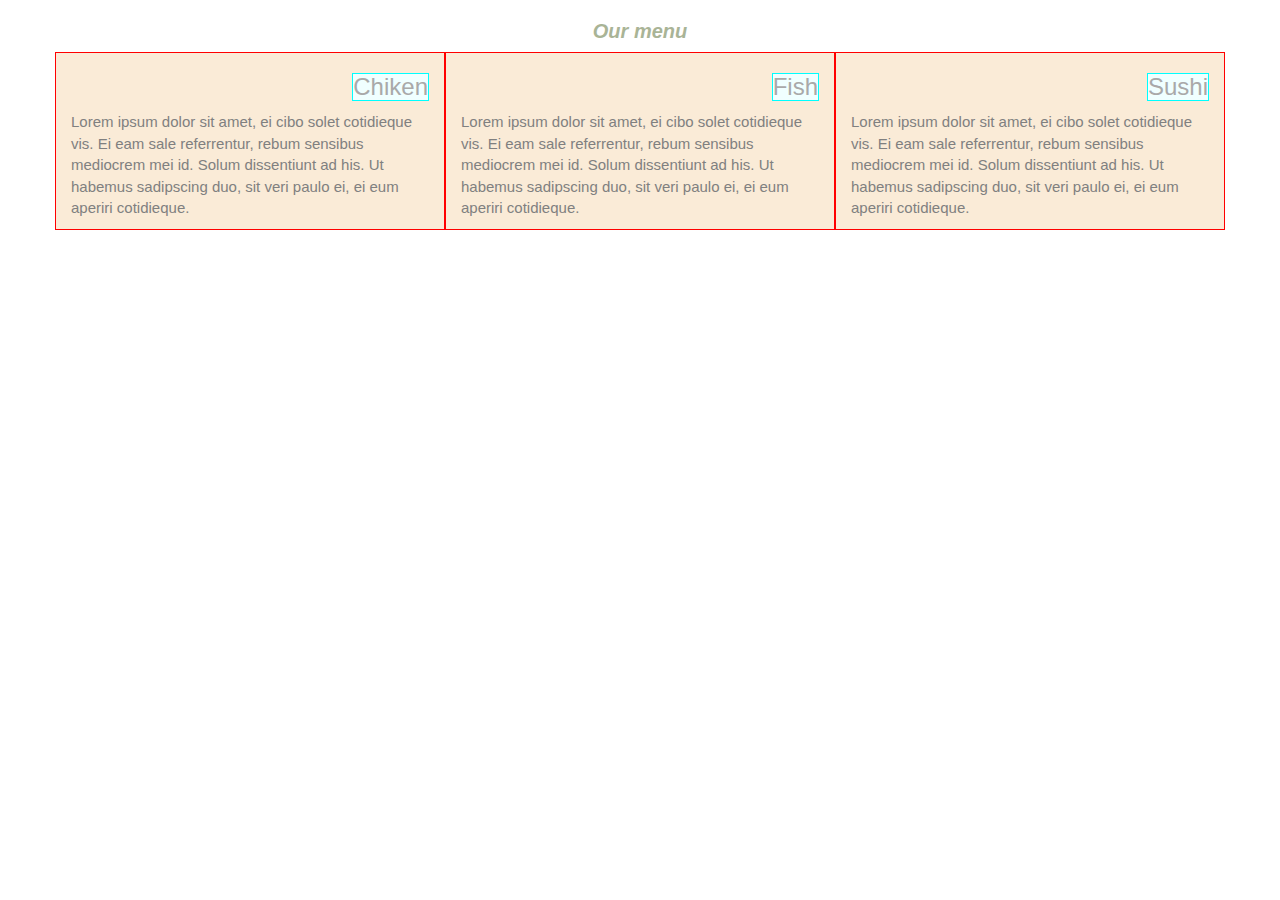
<file: module2-solution/index.html>
<!doctype html>

<html>
<head>
    
<title>Responsive Website</title>
  <meta charset="UTF-8">
  <meta name="viewport" content="width=device-width, initial-scale=1.0">
  <link href="css/bootstrap.min.css" rel="stylesheet">
  <script src="https://ajax.googleapis.com/ajax/libs/jquery/3.1.1/jquery.min.js"></script>
  <script src="https://maxcdn.bootstrapcdn.com/bootstrap/3.3.7/js/bootstrap.min.js"></script>
    
<style>
   * {box-sizing: border-box;
      margin: 0;
      padding: 0;}
    
  h1 {color: darkolivegreen;
	font-size: 20px;
	font-weight: bold;
	font-style: italic;
	text-align: center;
	opacity: .50;}
   
    p {color: grey;
    font-size: 15px;
   float: left;
         
   }
    
    h2 {color:darkgrey;
	background-color:azure;
    border: 1px solid aqua;
    text-align: right;
    font-size: 24px;
    float: right;
     
       
	}


</style>    
</head>

<body>


<div class="container"> 
  <h1>Our menu</h1>
  

        <div class="row">
            <div class="col-md-4 col-sm-6" style="border: 1px solid red; background-color:antiquewhite">
                <h2>Chiken</h2>
                <p>Lorem ipsum dolor sit amet, ei cibo solet cotidieque vis. Ei eam sale referrentur, rebum sensibus mediocrem mei id. Solum dissentiunt ad his. Ut habemus sadipscing duo, sit veri paulo ei, ei eum aperiri cotidieque.</p></div>
            
            <div class="col-md-4 col-sm-6" style="border: 1px solid red; background-color:antiquewhite">
                 <h2>Fish</h2>
                 <p>Lorem ipsum dolor sit amet, ei cibo solet cotidieque vis. Ei eam sale referrentur, rebum sensibus mediocrem mei id. Solum dissentiunt ad his. Ut habemus sadipscing duo, sit veri paulo ei, ei eum aperiri cotidieque.</p></div>
            
            <div class="col-md-4 col-sm-12" style="border: 1px solid red; background-color:antiquewhite">
                 <h2>Sushi</h2>
                <p>Lorem ipsum dolor sit amet, ei cibo solet cotidieque vis. Ei eam sale referrentur, rebum sensibus mediocrem mei id. Solum dissentiunt ad his. Ut habemus sadipscing duo, sit veri paulo ei, ei eum aperiri cotidieque.</p></div>
         </div>
  </div>


</body>
</html>
</file>
